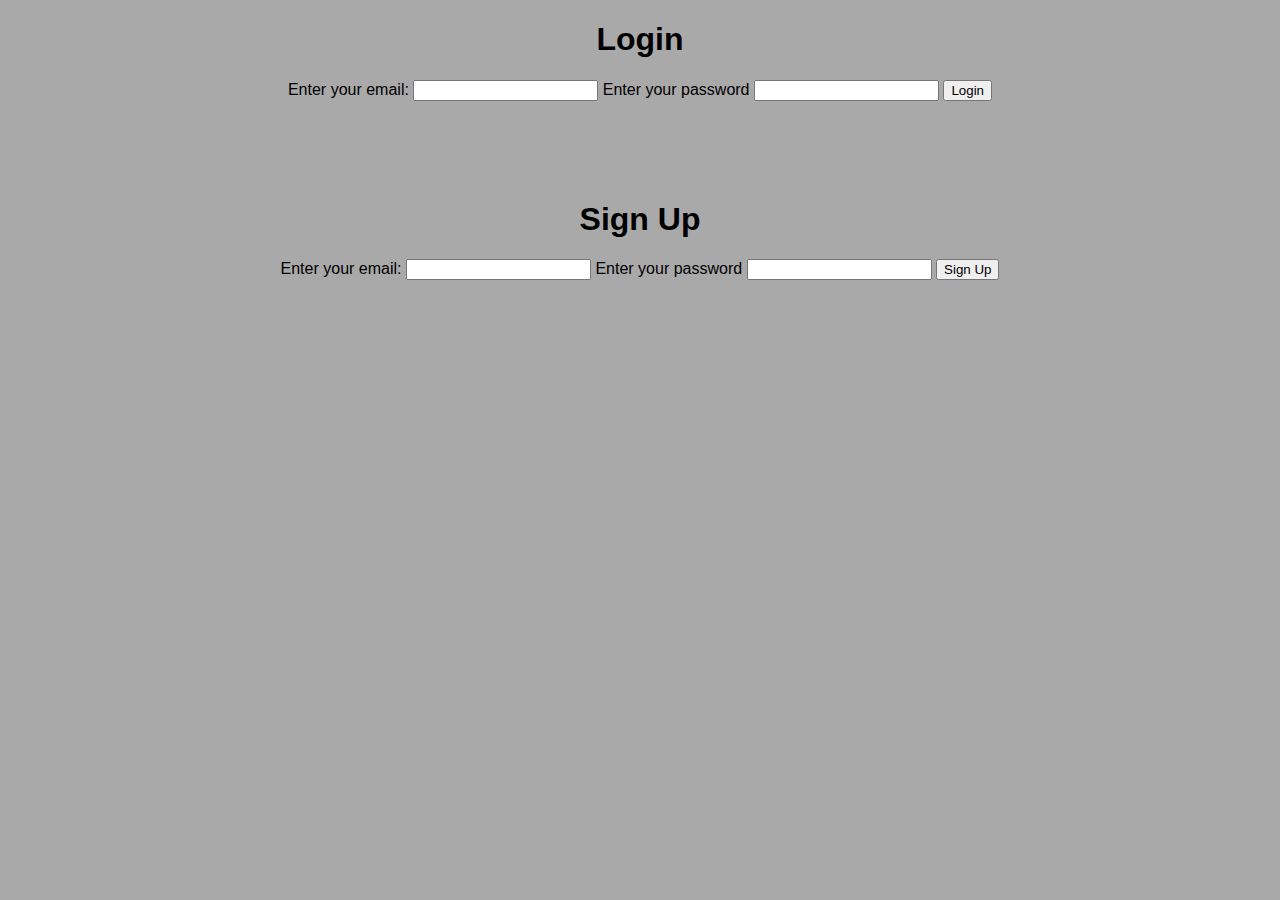
<file: index.html>
<!DOCTYPE html>
<html lang="en">
<head>
    <meta charset="UTF-8">
    <meta http-equiv="X-UA-Compatible" content="IE=edge">
    <meta name="viewport" content="width=device-width, initial-scale=1.0">
    <title>My Business Cards</title>
    <link rel="stylesheet" href="css/styles.css">
    
</head>
<body> 
    <!--login page-->
    <h1 id="login-header">Login</h1>
    <div class="login-fields">
        <label for="email">Enter your email:</label>
        <input type="email" id="email-field">
        <label for="password">Enter your password</label>
        <input type="password" id="password-field">

        <button id="login-button" type="button">Login</button>
    </div>

    <h1 id="signup-header">Sign Up</h1>
    <div class="signup-fields">
        <label for="email">Enter your email:</label>
        <input type="email" id="signup-email-field">
        <label for="password">Enter your password</label>
        <input type="password" id="signup-password-field">

        <button id="signup-button" type="button">Sign Up</button>
    </div>

    <!-- card creator page -->
    <h1 id="creator-header">Create a Business Card</h1>
    <div class="form">
        <table>
            <tr>
                <td class="left" style="width:20%"><label for="name">Name:</label></td>
                <td class="right" style="width:80%"><input type="text" id="name" name="name"></td>
            </tr>
            <tr>
                <td class="left" style="width:20%"><label for="company">Company:</label></td>
                <td class="right" style="width:80%"><input type="text" id="company" name="company"><br></td>
            </tr>
            <tr>
                <td class="left" style="width:20%"><label for="position">Position:</label></td>
                <td class="right" style="width:80%"><input type="text" id="position" name="position"><br></td>
            </tr>
            <tr>
                <td class="left" style="width:20%"><label for="phone">Phone:</label></td>
                <td class="right" style="width:80%"><input type="number" id="phone" name="number"><br></td>
            </tr>
            <tr>
                <td class="left" style="width:20%"><label for="linkedIn">LinkedIn:</label></td>
                <td class="right" style="width:80%"><input type="text" id="linkedIn" name="linkedIn"><br></td>
            </tr>
        </table>
        <div class="submit-button">
            <button id="form-button" type="button">Create</button>
        </div>
    </div>

    <!-- user page-->
    <h1 id="user-header">My Business Cards</h1>

    <div class="number-field">
        <label for="number">Enter a business card number:</label>
        <input type="number" id="number">
        <button id="btn" type="button">Submit</button>
    </div>

    <div class="business-cards">

    </div>

    <script src="js/script.js"></script>
</body>
</html>
</file>
<file: css/styles.css>
body {
    background-color: darkgrey;
    font-family: Helvetica, Arial, sans-serif;
}

.business-cards {
    margin-top: 15px;
    display: none;
}

.card {
    background-color: lightblue;
    border-radius: 20px;
    height: auto;
    margin: 15px auto 15px auto;
    padding: 15px 15px 15px 15px;
    width: 33%;
    text-align: center;
}

#card-data {
    font-family: Arial, Helvetica, sans-serif;
    text-align: left;
    padding: 5px 15px 5px 15px;
}
.login-fields {
    text-align: center;
    display: block;
}

#login-header {
    display: block;
}

#name {
    font-family: Helvetica, Arial, sans-serif;
    text-align: left;
}

.signup-fields {
    text-align: center;
    display: block;
}

#signup-header {
    margin-top: 100px;
}

h1 {
    text-align: center;
}

.number-field {
     text-align: center;
     display: none;
}

#user-header {
    display: none;
}

.form {
    background-color: lightgrey;
    margin: auto;
    width: 350px;
    border: 3px solid black;
    padding: 10px;
    display: none;
}

#creator-header {
    display: none;
}

td.left {
    text-align: left;
}

td.right {
    text-align: right;
}

.submit-button {
    padding: 10px;
    text-align: center;
}
</file>
